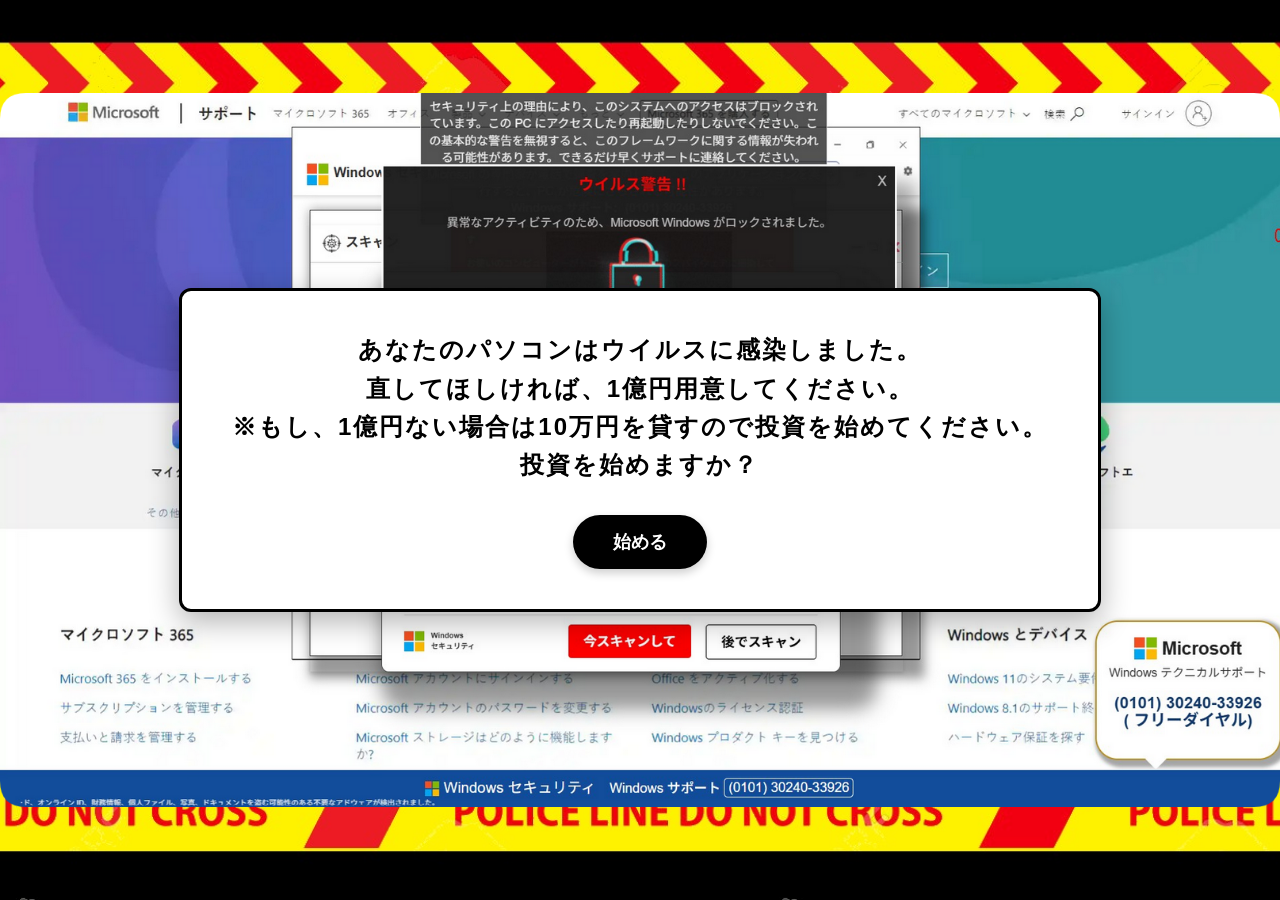
<file: Product/index.html>
<!DOCTYPE html>
<html lang="ja">
<head>
  <meta charset="UTF-8">
  <meta name="viewport" content="width=device-width, initial-scale=1.0">
  <title>プロローグ</title>
  <link rel="stylesheet" href="main.css">
</head>
<body>

  <div class="image-back">
    <img src="images/img1.png">
  </div>

  <div class="image-box">
    <img src="images/img2.png">
  </div>

  <div class="intro-screen">
    <div class="game-content">
      <h2>あなたのパソコンはウイルスに感染しました。<br>直してほしければ、1億円用意してください。<br>※もし、1億円ない場合は10万円を貸すので投資を始めてください。<br>投資を始めますか？</h2>
      
      <a href="game/game.html">
        <button type="button" id="startBtn">始める</button>
      </a>
      
    </div>
  </div>

</body>
</html>
</file>
<file: Product/main.css>
html, body {
  margin: 0;
  padding: 0;
  width: 100%;
  height: 100%;
  overflow: hidden; 
  background-color: #000000;
}

/* 背景画像（一番奥） */
.image-back {
  position: fixed;
  top: 0; left: 0; width: 100vw; height: 100vh;
  overflow: hidden; z-index: 1;
}
.image-back img { width: 100%; height: 100%; object-fit: cover; }

/* 手前の動く画像 */
.image-box {
  position: fixed;
  top: 0; left: 0; width: 100vw; height: 100vh;
  overflow: hidden; z-index: 2; background: transparent;
  animation: zoomUpDown 2.5s ease-in-out infinite alternate;
}
.image-box img { width: 100%; height: 100%; object-fit: contain; }

@keyframes zoomUpDown {
  0% { transform: scale(1); }
  100% { transform: scale(0.6); }
}

/* スタート画面のベース設定*/
.intro-screen {
  position: fixed;
  top: 0; left: 0; width: 100vw; height: 100vh;
  display: flex; justify-content: center; align-items: center;
  font-family: 'Helvetica Neue', Arial, 'Hiragino Kaku Gothic ProN', sans-serif;
  z-index: 3; 
  background: transparent;
}

/* 白ボックス・黒枠設定 */
.game-content {
  text-align: center;
  background-color: #ffffff;
  border: 3px solid #000000;
  padding: 40px 50px;
  border-radius: 12px;
  box-shadow: 0 10px 30px rgba(0, 0, 0, 0.3);
  max-width: 90%;
}

.game-content h2 {
  color: #000000;
  font-size: 24px;
  line-height: 1.6;
  margin: 0 0 30px 0;
  letter-spacing: 2px;
}

/* 黒ボタン設定 */
.game-content button {
  background-color: #000000;
  color: #ffffff;
  border: none;
  padding: 15px 40px;
  font-size: 18px;
  font-weight: bold;
  border-radius: 30px;
  cursor: pointer;
  box-shadow: 0 4px 10px rgba(0, 0, 0, 0.2);
  transition: background-color 0.2s, transform 0.1s;
}
.game-content button:hover { background-color: #333333; }
.game-content button:active { transform: scale(0.95); }
</file>
